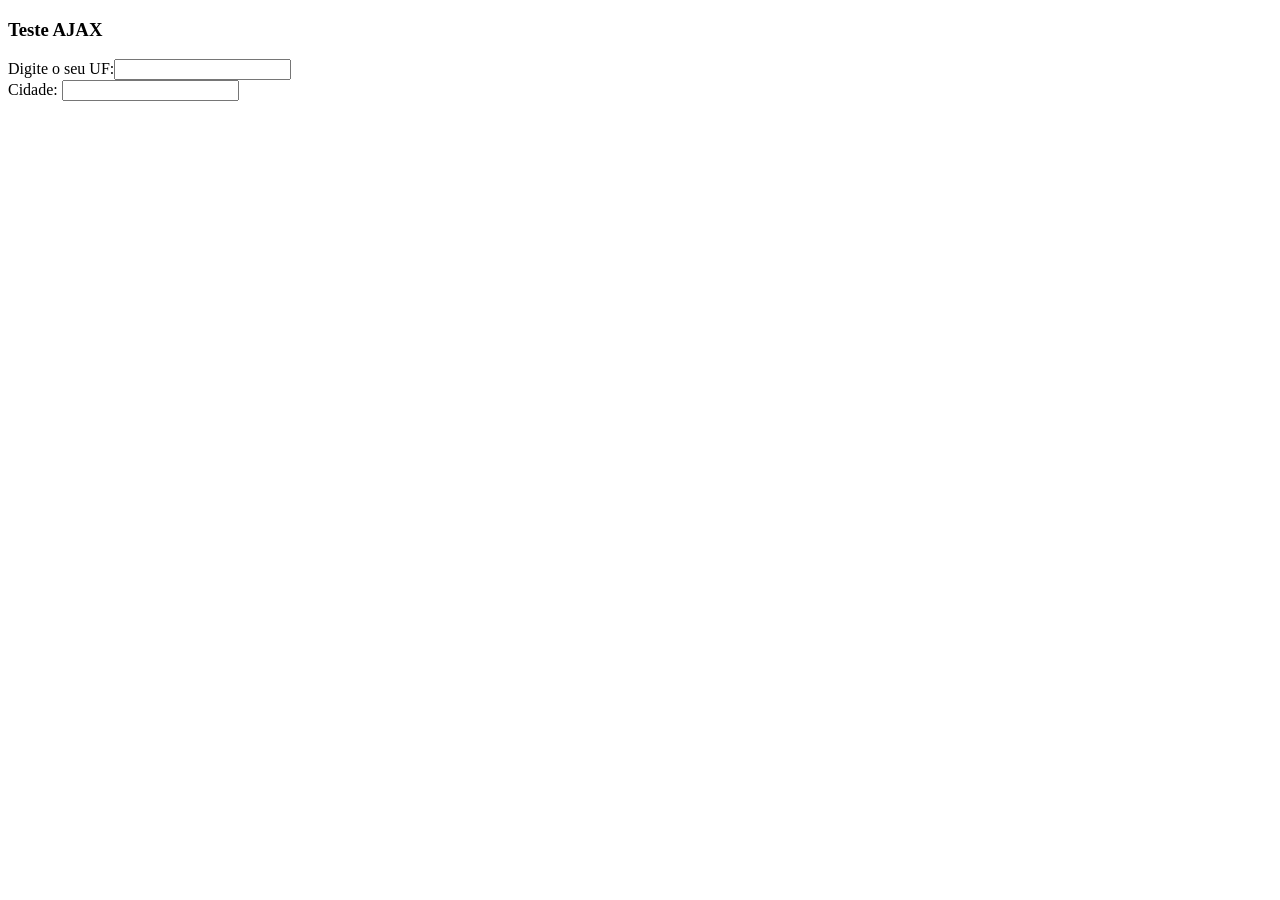
<file: index.html>
<!DOCTYPE html>
<html>
<head>
	<meta charset="utf-8">
	<title>Teste AJAX</title>
	<script src="Script_Ajax.js"></script>
</head>
<body>
	<h3>Teste AJAX</h3>
	<form action="">
		Digite o seu UF:<input type="text" name="uf" id="uf" onchange="mostraInfo(this.value)"><br>
		Cidade: <input type="text" name="resposta" id="resposta"><br>
	</form>
</body>
</html>
</file>
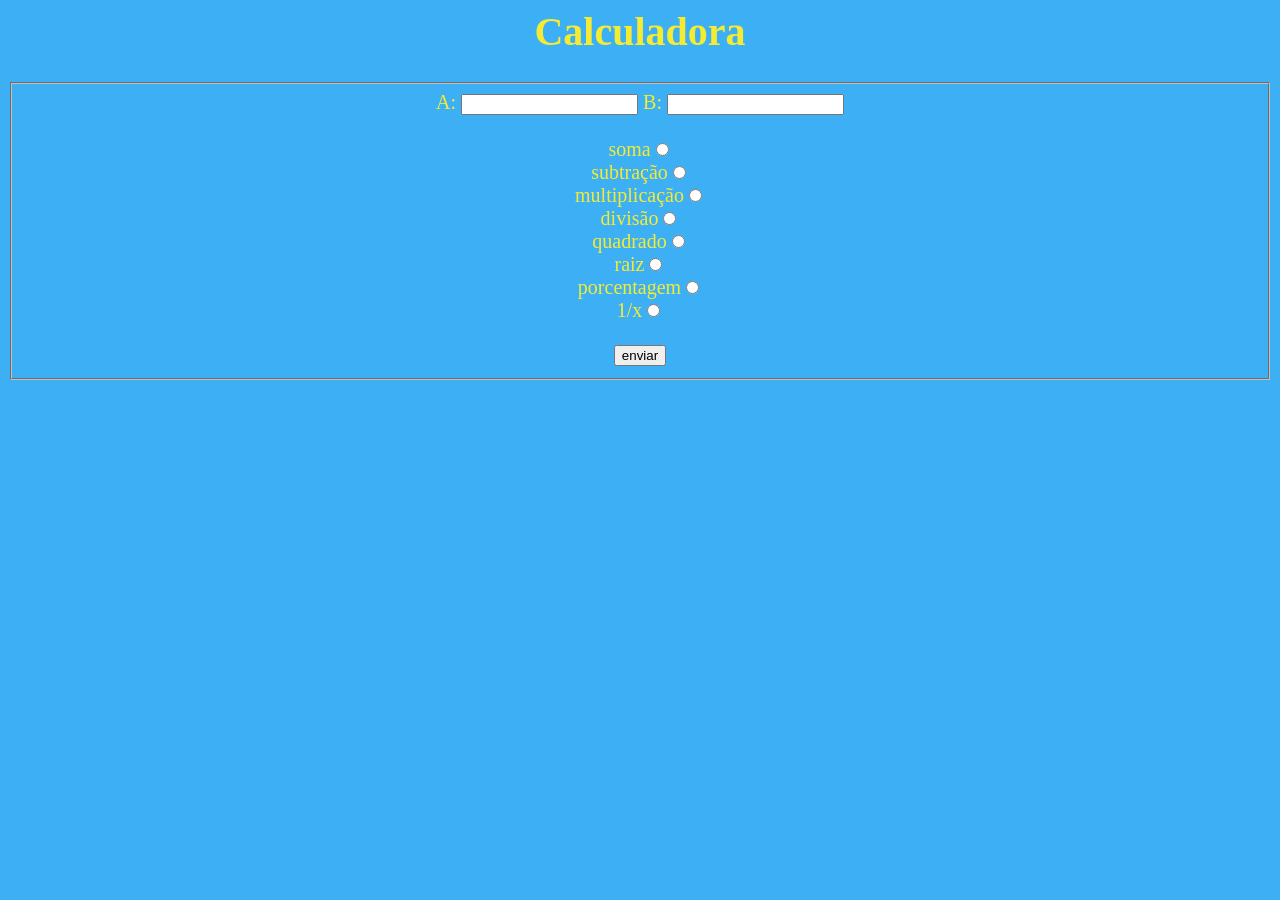
<file: Calculadora2.html>
<html>
<head>
	<meta charset="utf-8">
	<title>Calculadora</title>
	<link rel="stylesheet" type="text/css" href="CSScalculadora.css">
</head>
<body>
	<h1>Calculadora</h1>

	<form action="calculadora2.php" method="get">
		<fieldset>
			A: <input type="text" name="a">
			B: <input type="text" name="b">
			<br><br>
			
			soma<input type="radio" name="op" value="soma">
			<br>
			subtração<input type="radio" name="op" value="subt">
			<br>
			multiplicação<input type="radio" name="op" value="multi">
			<br>
			divisão<input type="radio" name="op" value="divi">
			<br>
			quadrado<input type="radio" name="op" value="quad">
			<br>
			raiz<input type="radio" name="op" value="raiz">
			<br>
			porcentagem<input type="radio" name="op" value="perc">
			<br>
			1/x<input type="radio" name="op" value="sobre">
			<br><br>
			<input type="submit" value="enviar">
		</fieldset>
	</form>
	<br>
</body>
</html>
</file>
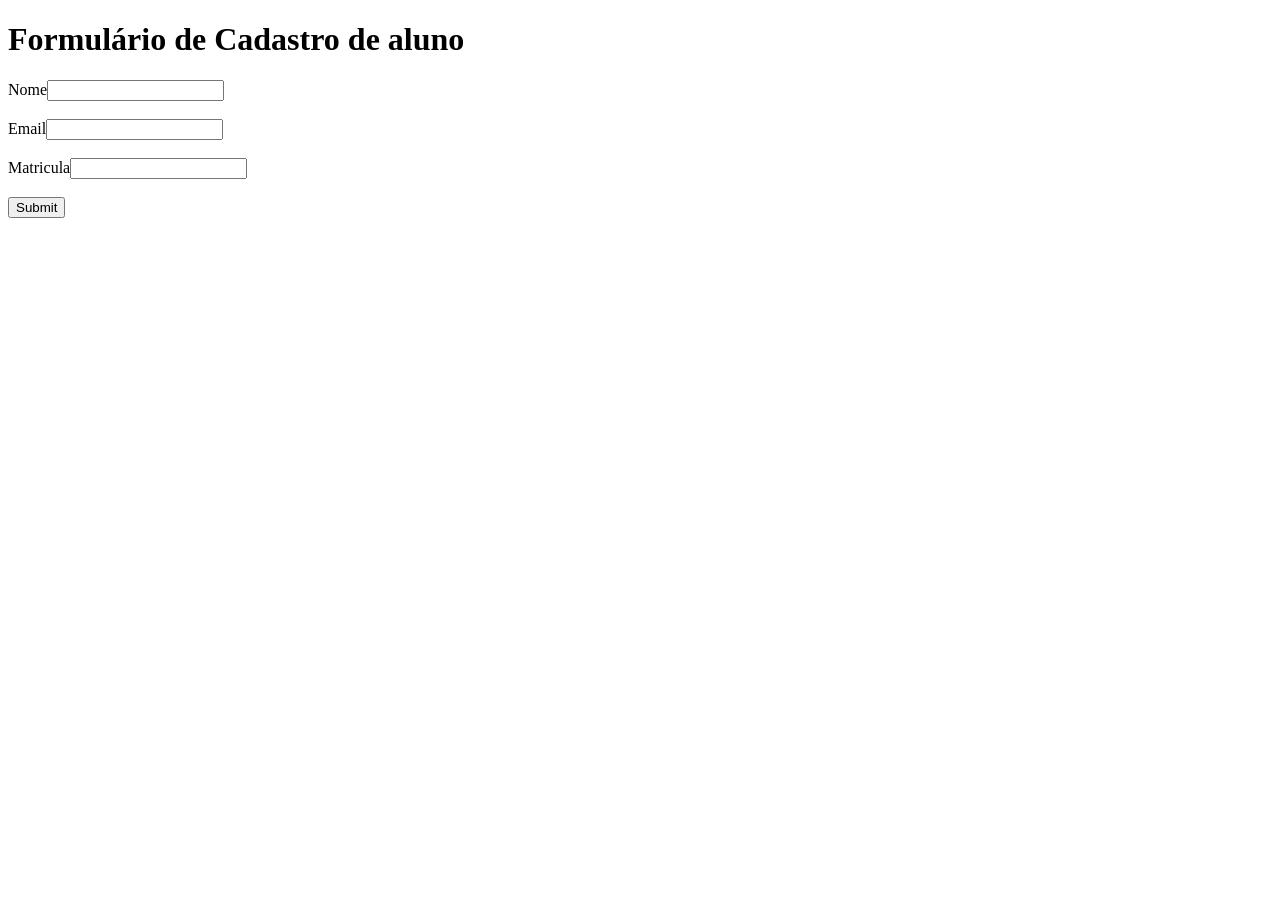
<file: FormularioCadastro.html>
<!DOCTYPE html>
<html>
<head>
	<meta charset="utf-8">
	<title>Formulario Aluno</title>
</head>
<body>
	<h1>Formulário de Cadastro de aluno</h1>
	<form action="CadastroAluno.php" method="post">
		Nome<input type="text" name="nome">
		<br><br>
		Email<input type="text" name="email">
		<br><br>
		Matricula<input type="text" name="matricula">
		<br><br>
		<input type="submit" name="enviar">
	</form>
</body>
</html>
</file>
<file: CSScalculadora.css>
body{
	font-size: 20px;
	color: #F5EB32;
	background-color: #3DB0F5;
}
form{
	text-align: center;
}
h1{
	text-align: center;
}
</file>
